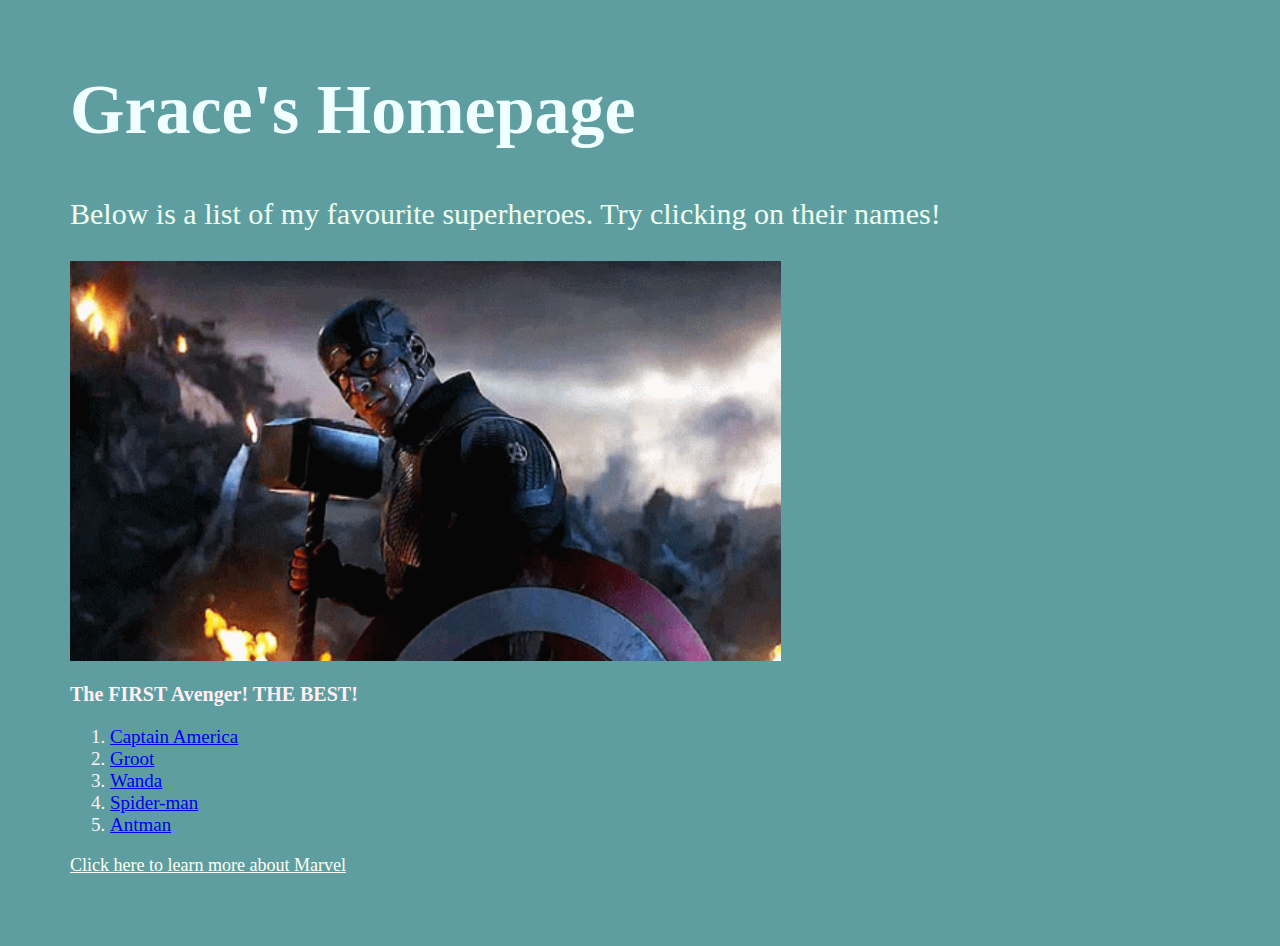
<file: index.html>
<!DOCTYPE html>
<html lang="en" dir="ltr">
  <head>
    <meta charset="utf-8">
    <title>Grace's Homepage</title>
    <link rel="stylesheet" href="styles.css">
  </head>
  <body>
    <h1>Grace's Homepage</h1>
    <p class="mypara">Below is a list of my favourite superheroes. Try clicking on their names!</p>
    <img id="myimg" src="cap.gif" alt="Captain America is the best!" height="400px">
    <p id='myinfo'; class="caption"><b>The FIRST Avenger! THE BEST!</b></p>
    <ol class='lst'>
      <li>
        <a href="#" onclick="setimg('cap.gif', 'The FIRST Avenger! THE BEST!')">Captain America</a>
      </li>
      <li>
        <a href="#" onclick="setimg('bbgroot.gif', 'A SUPER cute tree... I AM GROOT!')">Groot</a>
      </li>
      <li>
        <a href="#" onclick="setimg('wanda.gif','UGHHH SLAYYYY powerful scarlet witch')">Wanda</a>
      </li>
      <li>
        <a href="#" onclick="setimg('spidey.gif', 'Teenager named Peter Parker who shoots web out of his wrist')">Spider-man</a>
      </li>
      <li>
        <a href="#" onclick="setimg('antman.gif','Very smol little guy, very funny too! He loves orange slices.')">Antman</a>
      </li>
    </ol>
  </body>
  <script type="text/javascript">
    function setimg(imgname, description) {
      document.getElementById('myimg').src = imgname;
      var newtext = "<b><span>" + description + "</span></b>"
      document.getElementById('myinfo').innerHTML = newtext;
    }
  </script>
  <a class="mylink" href="https://www.marvel.com/">Click here to learn more about Marvel</a>
</html>
</file>
<file: styles.css>
h1 {
  color: Azure;
  font-weight: bold;
  font-family: Bradley Hand, cursive;
  font-size: 70px
}

body {
  background-color: CadetBlue;
  margin: 70px;
  font-family: Monaco;
  font-size: 10px;
}
.mypara{
  color: HoneyDew;
  font-family: fantasy;
  font-size: 30px;
}

.caption{
  font-size: 20px;
  font-family: Chalkduster, fantasy;
  color: LavenderBlush
}

.mylink{
  color: Ivory;
  font-family: fantasy;
  font-size: 18px;
}

.lst{
  font-size: 19px;
  color: LavenderBlush;
}
</file>
